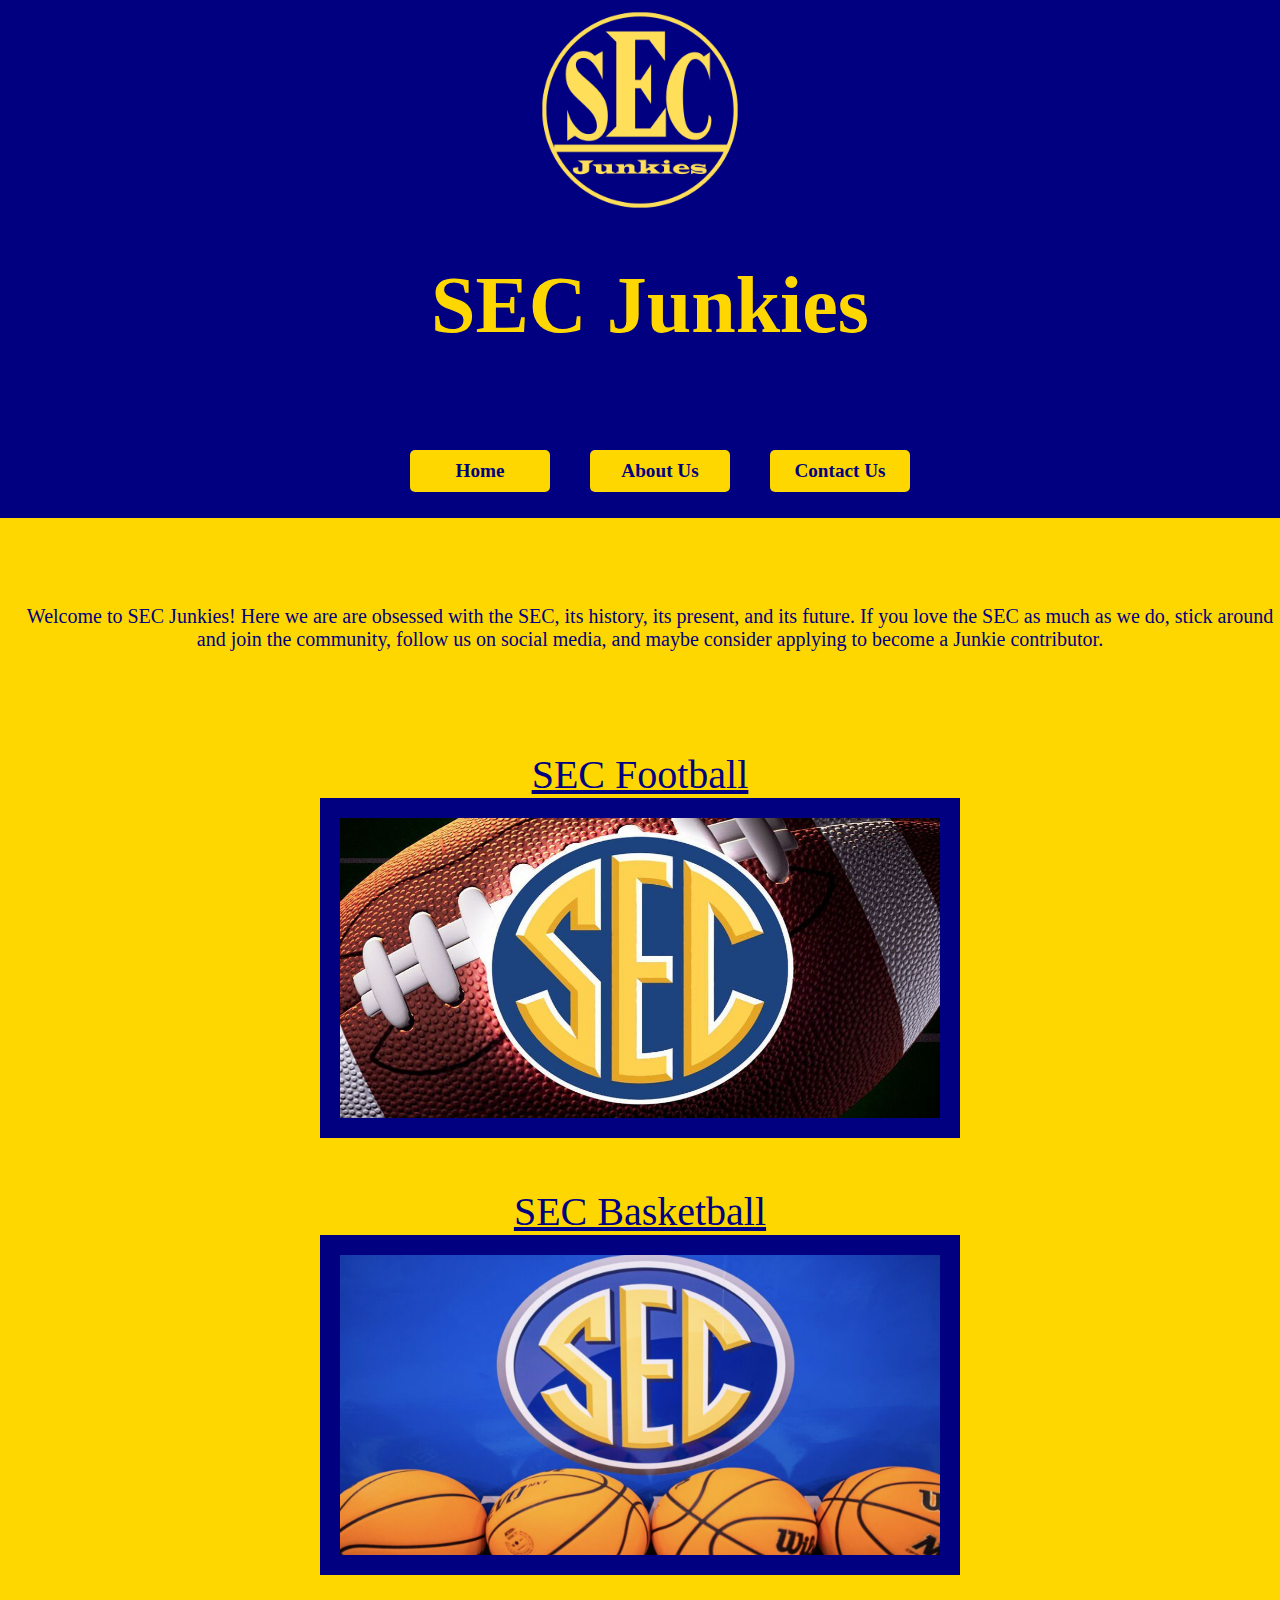
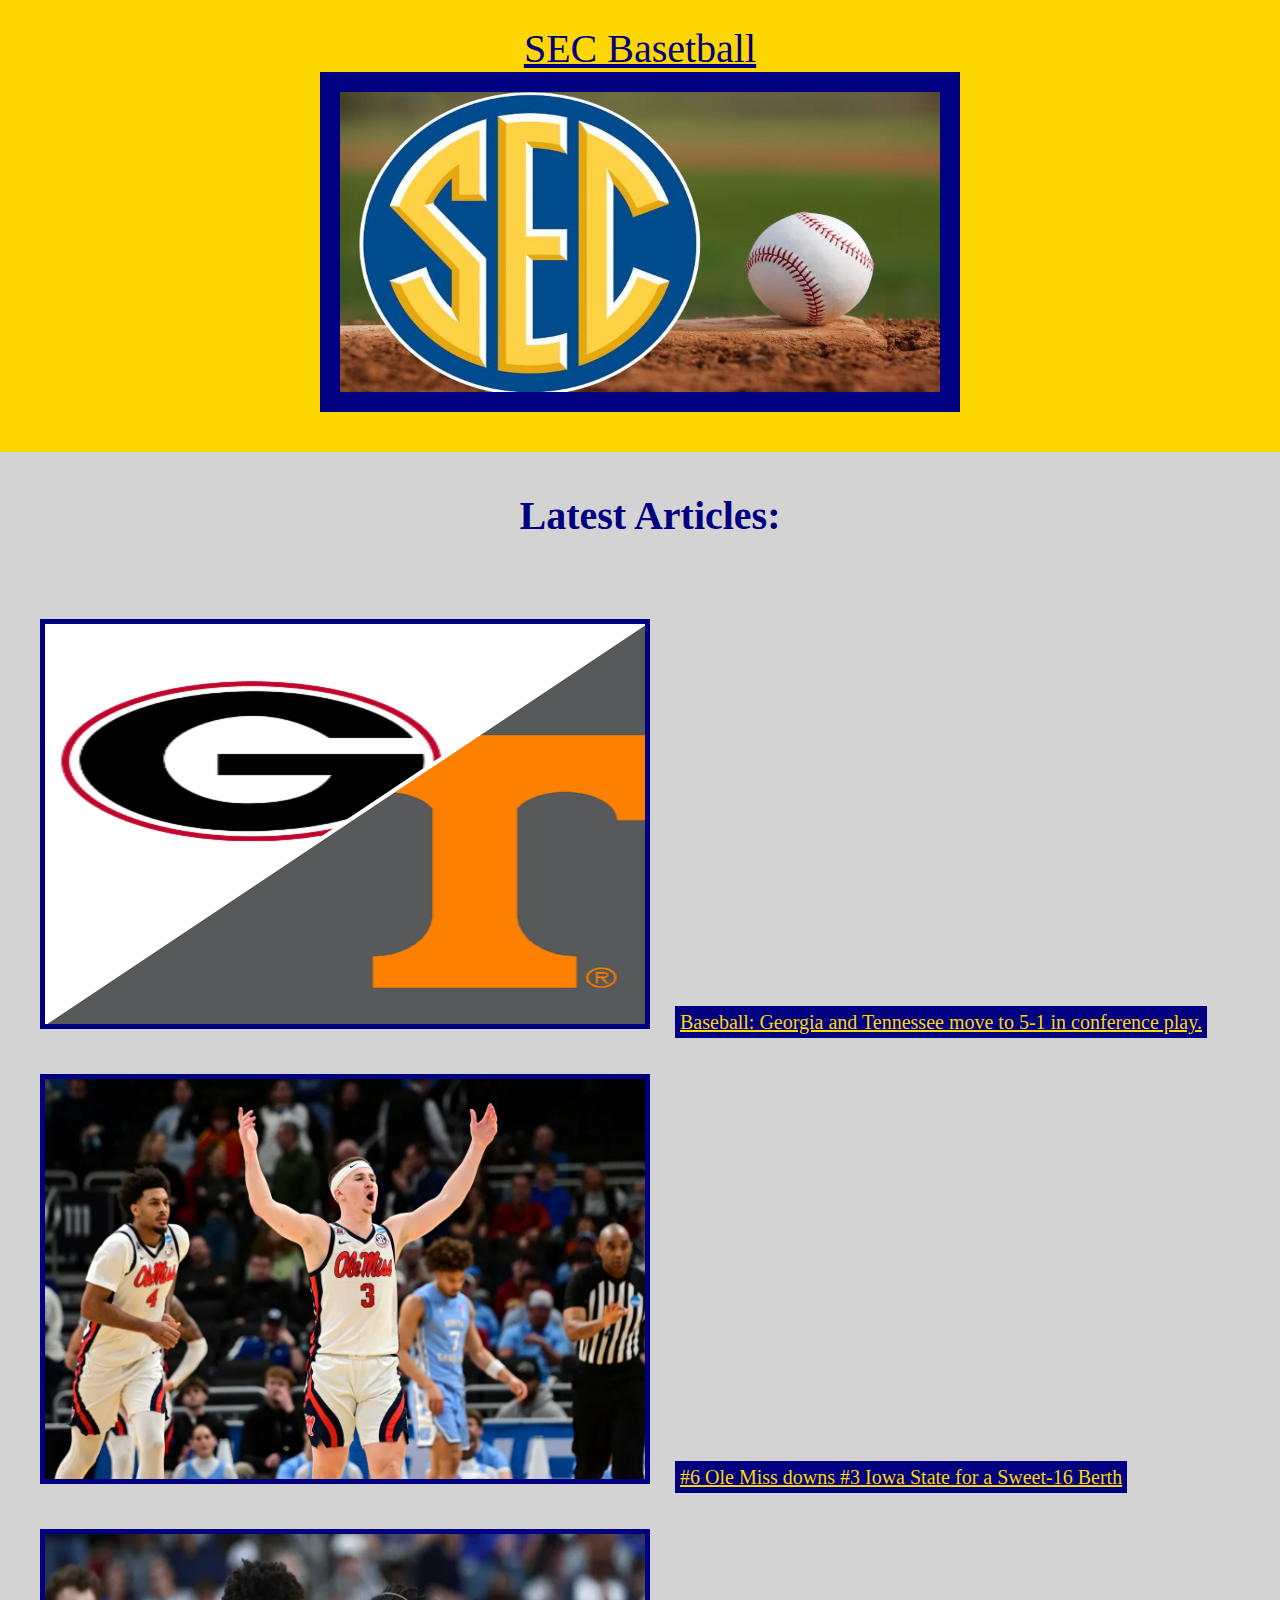
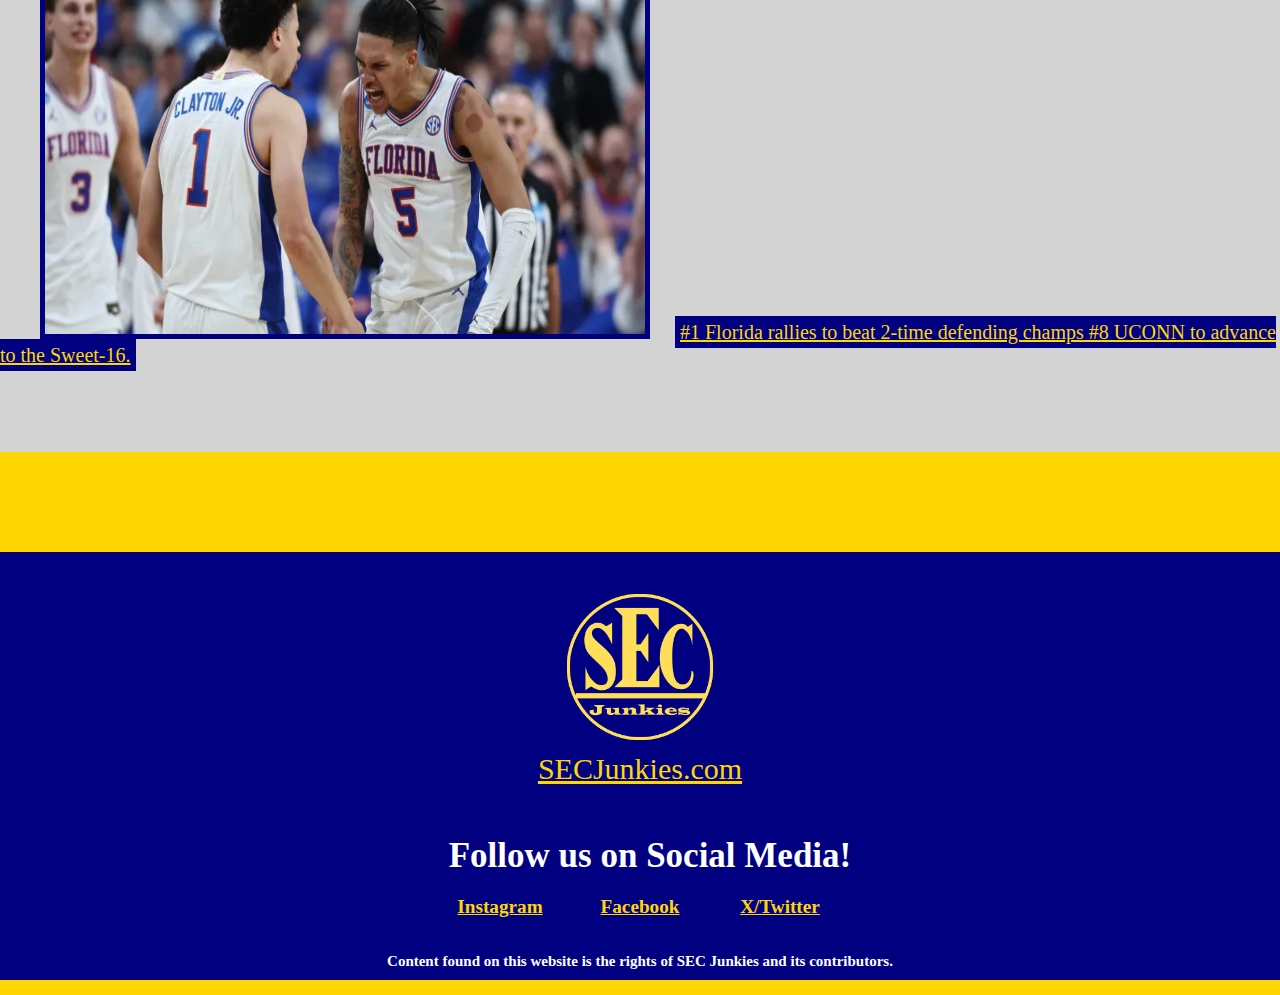
<file: index.html>
<!DOCTYPE html>
<html>
        <head>
            <meta charset="UTF-8">
            <meta name="description" content="SEC News and Stories">
            <meta name="keywords" content="SEC, Sports, Alabama, Tide, Georgia, Dawgs, Flordia, Gators, Texas, Longhorns TexasA&M, Aggies, Arkansas, Hogs, South Carolina, Gamecocks, Auburn, Vanderbilt, Vandy, Missouri, Tigers, Kentucky, BBN, Wildcats, LSU, Louisiana State, Geaux,  ">
            <meta name="author" content="Will Berry">
            <meta name="viewport" content="width=device-width, initial-scale=1.0">
            <link rel="index stylesheet" href="CSS/indexstyles.css">
            <title>Home - SECJunkies</title>
            
    </head>
        <header>
            <img src="images/SECJunkiesLogo.png" alt="SEC-Junkies Logo" class="logo">
            <h1>SEC Junkies</h1>
            <p>Everything SEC</p>
            <nav>
                <ul><a href= "index.html">Home</a></ul>
                <ul><a href="aboutUs.html">About Us</a></ul>
                <ul><a href="contactUs.html">Contact Us</a></ul>
                </nav>
        </header>
            <main>
                <body>
                <h1> Home </h1>
                    <p>Welcome to SEC Junkies! Here we are are obsessed with the SEC, its history, its present, and its future. If you love the SEC as much as we do, stick around and join the community, follow us on social media, and maybe consider applying to become a Junkie contributor. </p>
            </main>
                <a class="fblink" href="secfootball.html">SEC Football</a>
                <a href=""><img src="images/secfb.jpg" alt="SEC Football Logo" class="football-logo"></a>
                
                <a class="bblink" href="secbasketball.html">SEC Basketball</a>
                <a href=""><img src="images/secbb.jpg" alt="SEC Basketball Logo" class="basketball-logo"></a>

                <a class="bsblink" href="secbaseball.html">SEC Basetball</a>
                <a href=""><img src="images/secbsb.jpg" alt="SEC Baseball Logo" class="baseball-logo"></a>
                </body>

                <article>
                    <h1> Latest Articles:</h1>
                    <img class="georgia/tenn" src="images/georgia-tenn.png">
                    <caption><a href="">Baseball: Georgia and Tennessee move to 5-1 in conference play.</a></caption>
                    <img class="olemiss/isu" src="images/olemis-isu.png">
                    <caption><a href="">#6 Ole Miss downs #3 Iowa State for a Sweet-16 Berth</a></caption>
                    <img class="flordia/uconn" src="images/flordia-uconn.png">
                    <caption><a href="">#1 Florida rallies to beat 2-time defending champs #8 UCONN to advance to the Sweet-16.</a></caption>
                </article>

        </body>
    </main>
        <footer>
            <img class="footerLogo" src="images/SECJunkiesLogo.png" alt="FooterLogo">
            <a class="siteLink" href="SECJunkies.com"> SECJunkies.com</a>
            <h1>Follow us on Social Media!</h1>
            <nav>
                <li><a href="instagram.com"> Instagram</a></li>
                <li><a href="facebook.com"> Facebook</a></li>
                <li><a href="x.com"> X/Twitter</a></li>
            </nav>
            <h3>Content found on this website is the rights of SEC Junkies and its contributors. </h3>
        </footer>
</html>
</file>
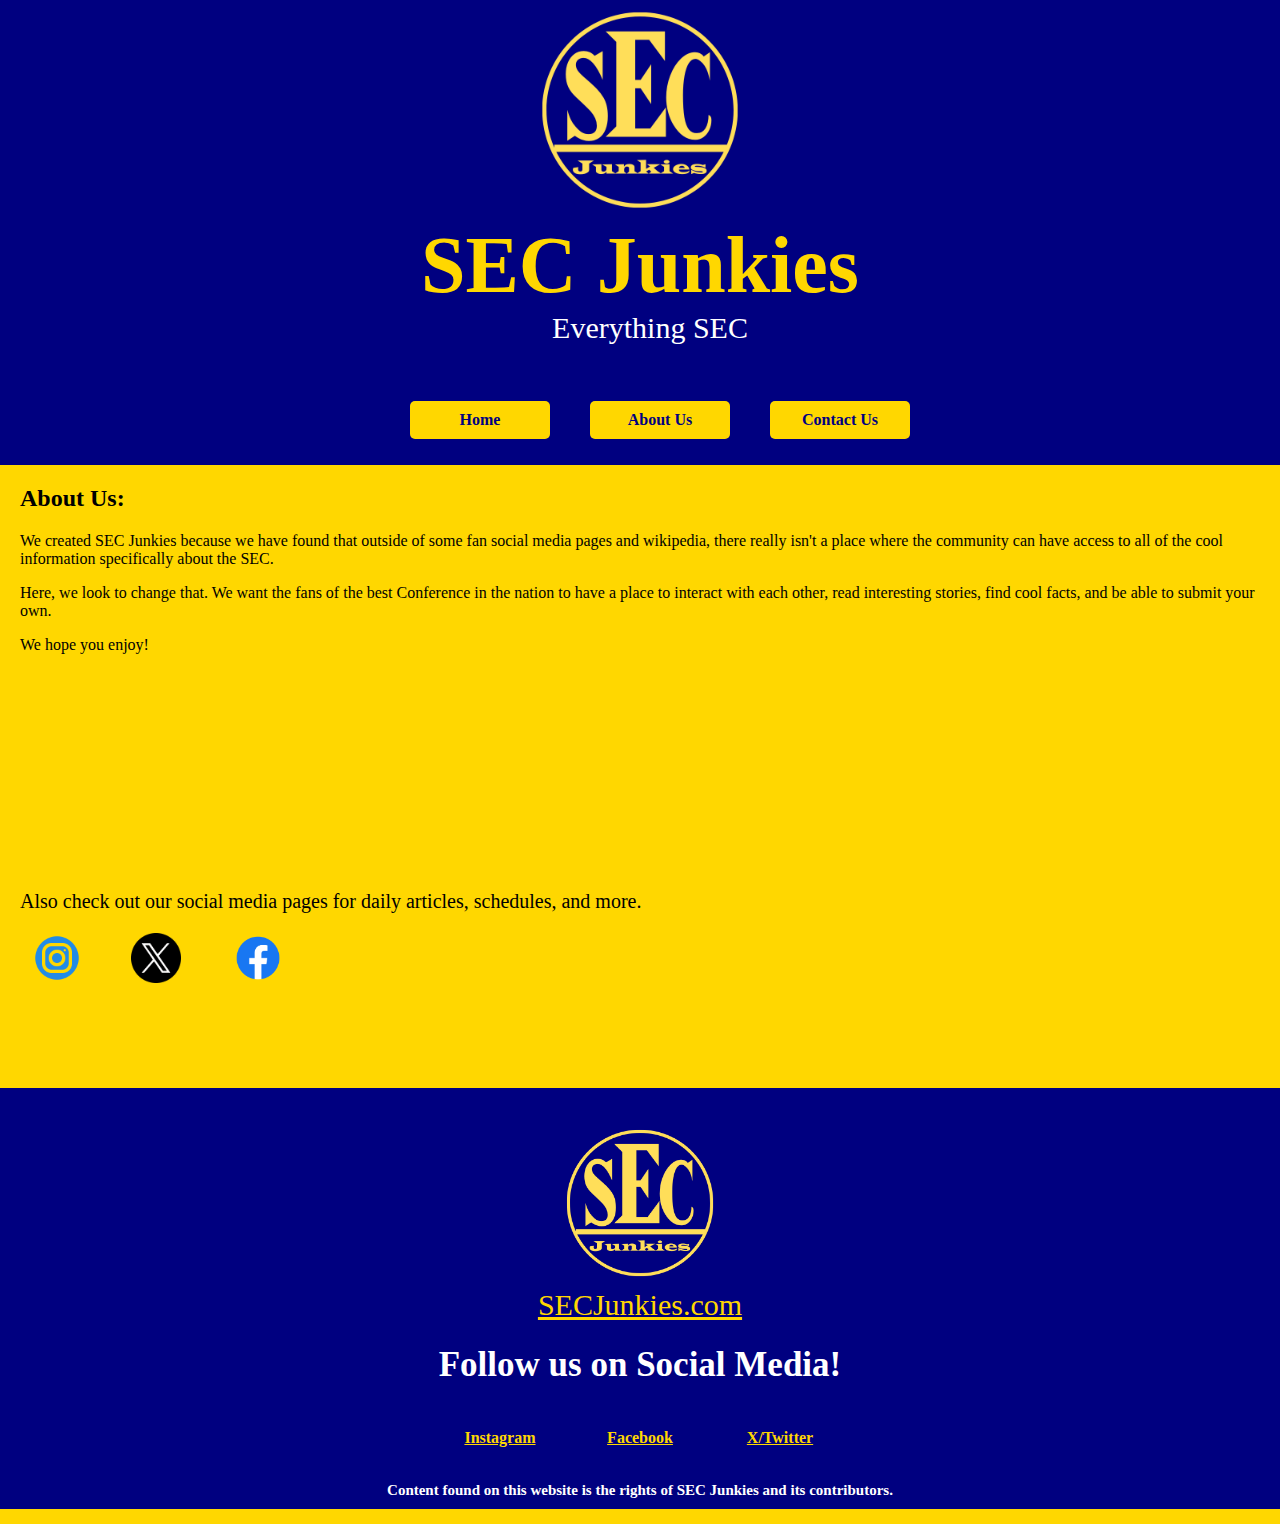
<file: aboutUs.html>
<!DOCTYPE html>
<html>
        <head>
            <meta charset="UTF-8">
            <meta name="description" content="SEC News and Stories">
            <meta name="keywords" content="SEC, Sports, Alabama, Tide, Georgia, Dawgs, Flordia, Gators, Texas, Longhorns TexasA&M, Aggies, Arkansas, Hogs, South Carolina, Gamecocks, Auburn, Vanderbilt, Vandy, Missouri, Tigers, Kentucky, BBN, Wildcats, LSU, Louisiana State, Geaux,  ">
            <meta name="author" content="Will Berry">
            <meta name="viewport" content="width=device-width, initial-scale=1.0">
            <link rel="aboutUs stylesheet" href="CSS/aboutUsStyles.css">
            <title>About Us - SECJunkies</title>
        </head>
        <main>
            <header>
                <img class="logo" src="images/SECJunkiesLogo.png" alt="SEC Junkies Logo">
                <h1>SEC Junkies</h1>
                <p>Everything SEC</p>
                <nav>
                    <ul><a href= "index.html">Home</a></ul>
                    <ul><a href="aboutUs.html">About Us</a></ul>
                    <ul><a href="contactUs.html">Contact Us</a></ul>
                </nav>
            </header>
                <body>
                    <h2>About Us:</h2>
                    <p>We created SEC Junkies because we have found that outside of some fan social media pages and wikipedia, there really isn't a place where the community can have access to all of the cool information specifically about the SEC. </p>
                    <p>Here, we look to change that. We want the fans of the best Conference in the nation to have a place to interact with each other, read interesting stories, find cool facts, and be able to submit your own.</p>
                    <p>We hope you enjoy!</p>

                
                    <article>
                        <p>Also check out our social media pages for daily articles, schedules, and more. </p>
                        <li><a href="">
                            <img class="instagramLogo" src="images/instagramLogo.png" alt="instagramLogo">
                            
                        </a></li>
                        <li><a href="">
                            <img class="xtwitterLogo" src="images/xtwitterLogo.png" alt="xtwitterLogo">
                        </a></li>
                        <li><a href="">
                            <img class="facebookLogo" src="images/facebookLogo.png" alt="facebookLogo">
                        </a></li>
                    </article>
                </body>
            </main>
            <footer>
                <img class="footerLogo" src="images/SECJunkiesLogo.png" alt="FooterLogo">
                <a class="siteLink" href="SECJunkies.com"> SECJunkies.com</a>
                <h1>Follow us on Social Media!</h1>
                <nav>
                    <li><a href="instagram.com"> Instagram</a></li>
                    <li><a href="facebook.com"> Facebook</a></li>
                    <li><a href="x.com"> X/Twitter</a></li>
                </nav>
                <h3>Content found on this website is the rights of SEC Junkies and its contributors. </h3>
            </footer>











</html>
</file>
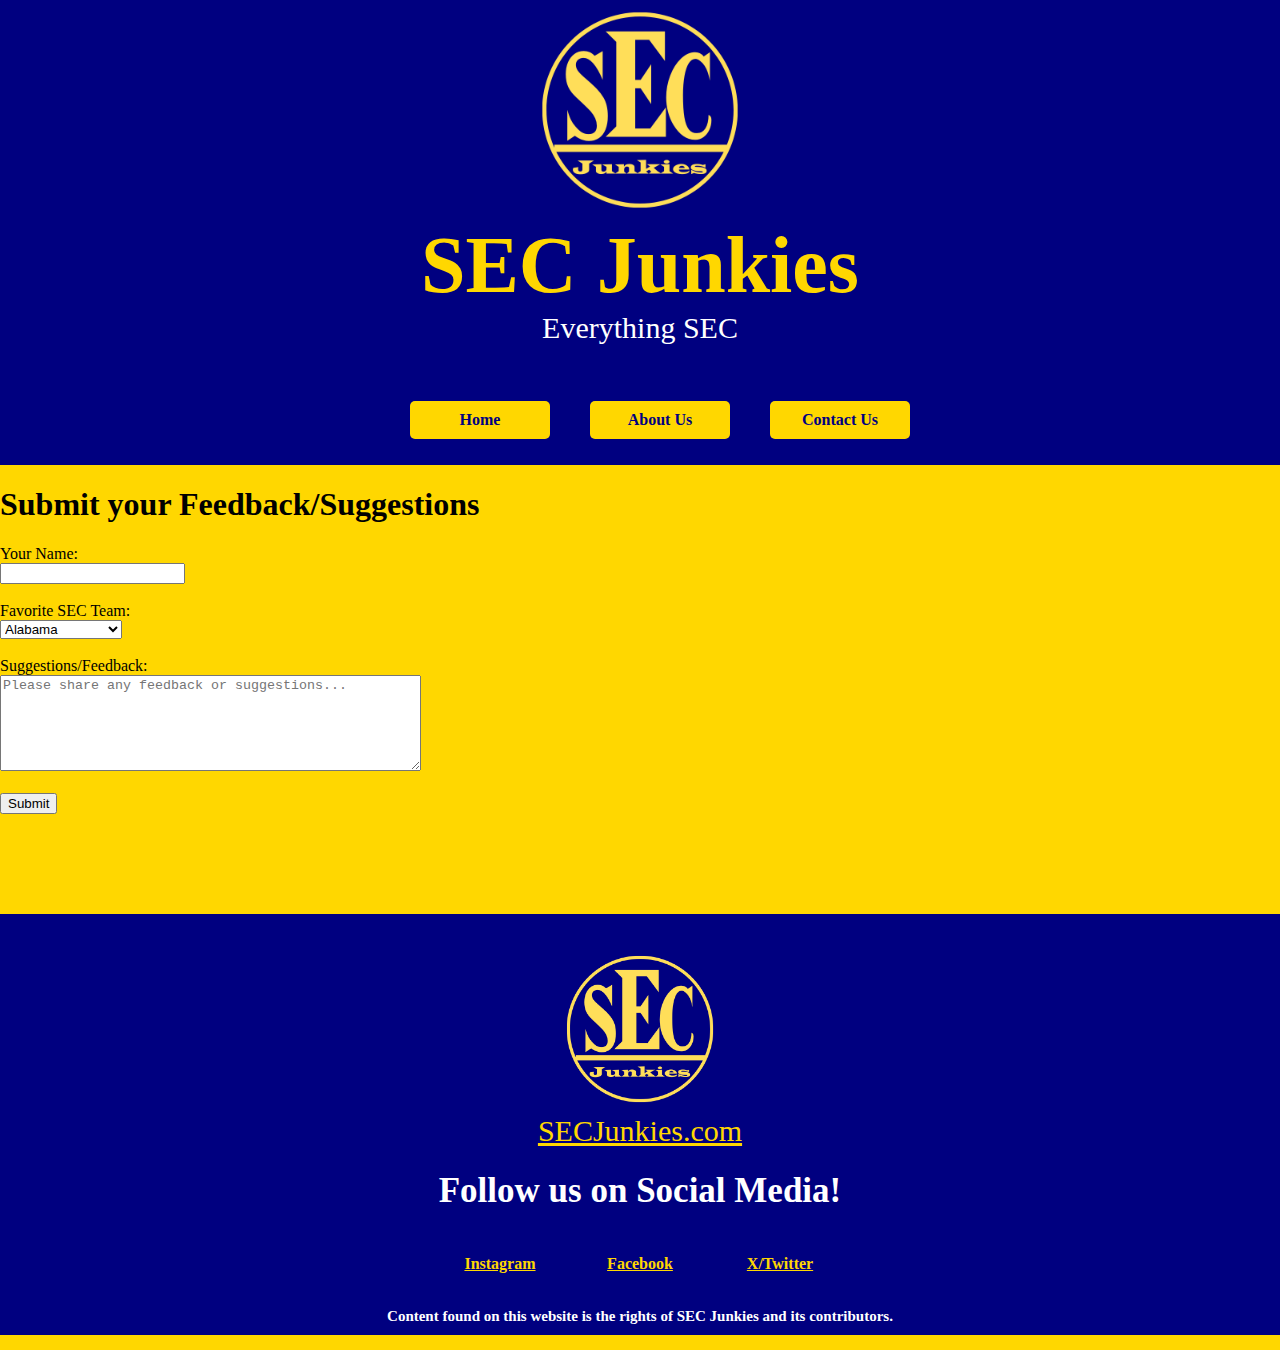
<file: contactUs.html>
<!DOCTYPE html>
<html>
    <main>
        <head>
            <meta charset="UTF-8">
            <meta name="description" content="SEC News and Stories">
            <meta name="keywords" content="SEC, Sports, Alabama, Tide, Georgia, Dawgs, Flordia, Gators, Texas, Longhorns TexasA&M, Aggies, Arkansas, Hogs, South Carolina, Gamecocks, Auburn, Vanderbilt, Vandy, Missouri, Tigers, Kentucky, BBN, Wildcats, LSU, Louisiana State, Geaux,  ">
            <meta name="author" content="Will Berry">
            <meta name="viewport" content="width=device-width, initial-scale=1.0">
            <link rel="contactUs stylesheet" href="CSS/contactUs.css">
            <title>Contact Us - SECJunkies</title>

            <script>
                function handleSubmit(event) {
                    event.preventDefault(); // Prevent form from submitting and reloading the page
                    
                    // Hide the form
                    document.getElementById("surveyForm").style.display = "none";
                    
                    // Show the thank you message
                    document.getElementById("thankYouMessage").style.display = "block";
                }
            </script>
        </head>

        <header>
                <img class="logo" src="images/SECJunkiesLogo.png" alt="SEC-Junkies Logo" class="logo">
                <h1>SEC Junkies</h1>
                <p>Everything SEC</p>
                <nav>
                    <ul><a href= "index.html">Home</a></ul>
                    <ul><a href="aboutUs.html">About Us</a></ul>
                    <ul><a href="contactUs.html">Contact Us</a></ul>
                </nav>
        </header>

    <body>
        <h1>Submit your Feedback/Suggestions</h1>
        
        <!-- The form itself -->
        <form id="surveyForm" action="#" method="post" onsubmit="handleSubmit(event)">
            <label for="name">Your Name:</label><br>
            <input type="text" id="name" name="name" required><br><br>
    
            <label for="sec_team">Favorite SEC Team:</label><br>
            <select id="sec_team" name="sec_team" required>
                <option value="Alabama">Alabama</option>
                <option value="Arkansas">Arkansas</option>
                <option value="Auburn">Auburn</option>
                <option value="Florida">Florida</option>
                <option value="Georgia">Georgia</option>
                <option value="Kentucky">Kentucky</option>
                <option value="LSU">LSU</option>
                <option value="Mississippi State">Mississippi State</option>
                <option value="Missouri">Missouri</option>
                <option value="Oklahoma">Oklahoma</option>
                <option value="Ole Miss">Ole Miss</option>
                <option value="South Carolina">South Carolina</option>
                <option value="Tennessee">Tennessee</option>
                <option value="Texas">Texas</option>
                <option value="Texas A&M">Texas A&M</option>
                <option value="Vanderbilt">Vanderbilt</option>
            </select><br><br>
    
            <label for="suggestion/feedback">Suggestions/Feedback:</label><br>
            <textarea id="suggestions" name="suggestions" rows="6" cols="50" placeholder="Please share any feedback or suggestions..." required></textarea><br><br>
    
            <input type="submit" value="Submit">
        </form>
        
        <!-- The Thank You message (hidden initially) -->
        <div id="thankYouMessage" style="display:none;">
            <h2>Thank you! Your suggestion has been submitted.</h2>
        </div>
    
    </body>

        <footer>
            <img class="footerLogo" src="images/SECJunkiesLogo.png" alt="FooterLogo">
            <a class="siteLink" href="SECJunkies.com"> SECJunkies.com</a>
            <h1>Follow us on Social Media!</h1>
            <nav>
                <li><a href="instagram.com"> Instagram</a></li>
                <li><a href="facebook.com"> Facebook</a></li>
                <li><a href="x.com"> X/Twitter</a></li>
            </nav>
            <h3>Content found on this website is the rights of SEC Junkies and its contributors. </h3>
        </footer>










</html>
</file>
<file: CSS/indexstyles.css>
/* Header */
body {
    margin:0;
    background-color:gold;
}
header {
    width: 100%;
    margin:0;
    padding:0;
    background-color: navy;
}

.logo {
    width: 200px;
    height: 200px;
    margin-left: auto;
    margin-right: auto;
    justify-content: center;
    padding-top:10px;
    padding-bottom: 0px;
    display: block;
}

header nav {
    background-color: navy;
    display: flex;
    text-align: center;
    justify-content: center;
    padding: 10px 0;
  }

header nav a {
    display:block;
    justify-content: center;
    background-color: gold;
    color: navy;
    width: 100px;
    text-decoration: none;
    padding: 10px 20px;
    margin: 0 15px; 
    margin-left:auto;
    margin-right:auto;
    border-radius: 5px;
    font-weight: bold;
    transition: background-color 0.3s, color 0.3s;
    list-style-type: none;
}

header nav a:hover {
    background-color: blue;
    color: yellow;
}

header h1 {
    display: block;
    position:absolute;
    position:relative;
    text-align:center;
    margin-top:0;
    margin-bottom:0;
    font-family:Georgia, 'Times New Roman', Times, serif;
    font-size: 80px;
    color:gold;
    padding-top:0px;
    
}

header p {
    display:block;
    position:relative;
    text-align: center;
    margin-top:0;
    font-size: 30px;
    color:white;
}

/* Body-Main */

body h1 {
    color:gold;
    margin-top:50px;
    margin-left:20px;
    margin-bottom:0;
}

body p {
    color:navy;
    font-size: 20px;
    margin-left:20px;
    margin-top:0;
    margin-bottom:50px;
    text-align: center;
}
.football-logo {
    display: block;
    margin-left:auto;
    margin-right:auto;
    width: 600px;
    height: 300px;
    border: 20px solid navy;
}

.fblink {
    display:block;
    text-align: center;
    margin-left:auto;
    margin-right:auto;
    padding-top:50px;
    font-size: 40px;
}

.basketball-logo {
    display: block;
    margin-left:auto;
    margin-right:auto;
    width: 600px;
    height: 300px;
    border: 20px solid navy;
}

.bblink {
    display:block;
    text-align: center;
    margin-left:auto;
    margin-right:auto;
    padding-top:50px;
    font-size: 40px;
}

.baseball-logo {
    display: block;
    margin-left:auto;
    margin-right:auto;
    width: 600px;
    height: 300px;
    border: 20px solid navy;
}

.bsblink {
    display:block;
    text-align: center;
    margin-left:auto;
    margin-right:auto;
    padding-top:50px;
    font-size: 40px;
}

body a {
    font-size:larger;
    color: navy;
}

article {
    font-size: 20px;
    margin-top: 20px;
    margin-bottom: 100px;
    background-color: lightgray;
    height: 1600px;
}

article h1 {
    display: block;
    position:absolute;
    position:relative;
    text-align:center;
    margin-top:40px;
    margin-bottom:0;
    font-family:Georgia, 'Times New Roman', Times, serif;
    font-size: 40px;
    color:navy;
    padding-top:40px;
    padding-bottom:40px;
}

article caption {
    width:60%;
    display: block;
    float: left;
    text-align: center;
    color:black;
    margin-left:auto;
    margin-right:auto;

}

article a {
    font-size:20px;
    color:gold;
    background-color: navy;
    border: 5px solid navy;
    margin-bottom:20px
}

article img {
    height: 400px;
    width: 600px;
    border: 5px solid navy;
    margin-top:40px;
    margin-left:40px;
    margin-right:20px;
    justify-content: left;
}

/* Footer */
footer {
    margin-top:100px;
    background-color: navy;
    width:100%;
}

.footerLogo {
    width: 150px;
    height: 150px;
    position: relative;
    justify-content: center;
    padding-top: 40px;
    padding-bottom: 10px;
    display: block;
    margin-left: auto;
    margin-right: auto;
}
.siteLink {
    padding-top: 0px;
    padding-left:0px;
    color: gold;
    display:block;
    text-align: center;
    font-size: 30px;
}

footer h1 {
    color:white;
    font-size:35px;
    text-align: center;
}

footer h3 {
    font-size: 15px;
    text-align: center;
    color: white;
    padding-bottom: 10px;
}

footer nav {
    background-color: navy;
    display: flex;
    text-align: center;
    justify-content: center;
    padding: 10px 0;
    list-style-type: none;
}

footer nav a {
    display:block;
    justify-content: center;
    color: gold;
    width: 100px;
    list-style-type: none;
    padding: 10px 20px;
    margin: 0 15px; 
    margin-left:auto;
    margin-right:auto;
    border-radius: 5px;
    font-weight: bold;
    transition: background-color 0.3s, color 0.3s;
    list-style-type: none;
    
}
</file>
<file: CSS/aboutUsStyles.css>
/* Header */
body {
    margin:0;
    background-color:gold;
}
header {
    width: 100%;
    margin:0;
    padding:0;
    background-color: navy;
}

.logo {
    width: 200px;
    height: 200px;
    margin-left: auto;
    margin-right: auto;
    justify-content: center;
    padding-top:10px;
    padding-bottom: 10px;
    display: block;
}

header nav {
    background-color: navy;
    display: flex;
    text-align: center;
    justify-content: center;
    padding: 10px 0;
  }

header nav a {
    display:block;
    justify-content: center;
    background-color: gold;
    color: navy;
    width: 100px;
    text-decoration: none;
    padding: 10px 20px;
    margin: 0 15px; 
    margin-left:auto;
    margin-right:auto;
    border-radius: 5px;
    font-weight: bold;
    transition: background-color 0.3s, color 0.3s;
    list-style-type: none;
}

header nav a:hover {
    background-color: blue;
    color: yellow;
}

header h1 {
    display: block;
    position:absolute;
    position:relative;
    text-align:center;
    margin-top:0;
    margin-bottom:0;
    font-family:Georgia, 'Times New Roman', Times, serif;
    font-size: 80px;
    color:gold;
}

header p {
    display:block;
    position:relative;
    text-align: center;
    margin-top:0;
    font-size: 30px;
    color:white;
}

/* Body */
body h2 {
    margin-left: 20px;
}

body p {
    margin-left: 20px;
}

/* Social Media Images/Links */
article {
    display: inline-block;
    margin-top: 200px;
    font-size: 20px;
}

article li {
    list-style-type: none;
    text-decoration: none;
    display: inline-block;
    margin-left: 20px;
}

.instagramLogo {
    display:block;
    height: 50px;
    width: auto;
    padding-left: 12px;
    padding-right: 12px;
}

.xtwitterLogo {
    display: block;
    height: 50px;
    width: auto;
    padding-left: 12px;
    padding-right: 12px;
}

.facebookLogo {
    display: block;
    height: 50px;
    width: auto;
    padding-left: 0px;
    padding-right: 0px;
}

/* Footer */
footer {
    margin-top:100px;
    background-color: navy;
    width:100%;
}

.footerLogo {
    width: 150px;
    height: 150px;
    position: relative;
    justify-content: center;
    padding-top: 40px;
    padding-bottom: 10px;
    display: block;
    margin-left: auto;
    margin-right: auto;
}
.siteLink {
    padding-top: 0px;
    padding-left:0px;
    color: gold;
    display:block;
    text-align: center;
    font-size: 30px;
}

footer h1 {
    color:white;
    font-size:35px;
    text-align: center;
}

footer h3 {
    font-size: 15px;
    text-align: center;
    color: white;
    padding-bottom: 10px;
}

footer nav {
    background-color: navy;
    display: flex;
    text-align: center;
    justify-content: center;
    padding: 10px 0;
    list-style-type: none;
}

footer nav a {
    display:block;
    justify-content: center;
    color: gold;
    width: 100px;
    list-style-type: none;
    padding: 10px 20px;
    margin: 0 15px; 
    margin-left:auto;
    margin-right:auto;
    border-radius: 5px;
    font-weight: bold;
    transition: background-color 0.3s, color 0.3s;
    list-style-type: none;
    
}
</file>
<file: CSS/contactUs.css>
/* Header */
body {
    margin:0;
    background-color:gold;
}
header {
    width: 100%;
    margin:0;
    padding:0;
    background-color: navy;
}

.logo {
    width: 200px;
    height: 200px;
    margin-left: auto;
    margin-right: auto;
    justify-content: center;
    padding-top:10px;
    padding-bottom: 10px;
    display: block;
}

header nav {
    background-color: navy;
    display: flex;
    text-align: center;
    justify-content: center;
    padding: 10px 0;
  }

header nav a {
    display:block;
    justify-content: center;
    background-color: gold;
    color: navy;
    width: 100px;
    text-decoration: none;
    padding: 10px 20px;
    margin: 0 15px; 
    margin-left:auto;
    margin-right:auto;
    border-radius: 5px;
    font-weight: bold;
    transition: background-color 0.3s, color 0.3s;
    list-style-type: none;
}

header nav a:hover {
    background-color: blue;
    color: yellow;
}

header h1 {
    display: block;
    position:absolute;
    position:relative;
    text-align:center;
    margin-top:0;
    margin-bottom:0;
    font-family:Georgia, 'Times New Roman', Times, serif;
    font-size: 80px;
    color:gold;
}

header p {
    display:block;
    position:relative;
    text-align: center;
    margin-top:0;
    font-size: 30px;
    color:white;
}

/* Footer */
footer {
    margin-top:100px;
    background-color: navy;
    width:100%;
}

.footerLogo {
    width: 150px;
    height: 150px;
    position: relative;
    justify-content: center;
    padding-top: 40px;
    padding-bottom: 10px;
    display: block;
    margin-left: auto;
    margin-right: auto;
}
.siteLink {
    padding-top: 0px;
    padding-left:0px;
    color: gold;
    display:block;
    text-align: center;
    font-size: 30px;
}

footer h1 {
    color:white;
    font-size:35px;
    text-align: center;
}

footer h3 {
    font-size: 15px;
    text-align: center;
    color: white;
    padding-bottom: 10px;
}

footer nav {
    background-color: navy;
    display: flex;
    text-align: center;
    justify-content: center;
    padding: 10px 0;
    list-style-type: none;
}

footer nav a {
    display:block;
    justify-content: center;
    color: gold;
    width: 100px;
    list-style-type: none;
    padding: 10px 20px;
    margin: 0 15px; 
    margin-left:auto;
    margin-right:auto;
    border-radius: 5px;
    font-weight: bold;
    transition: background-color 0.3s, color 0.3s;
    list-style-type: none;
    
}
</file>
